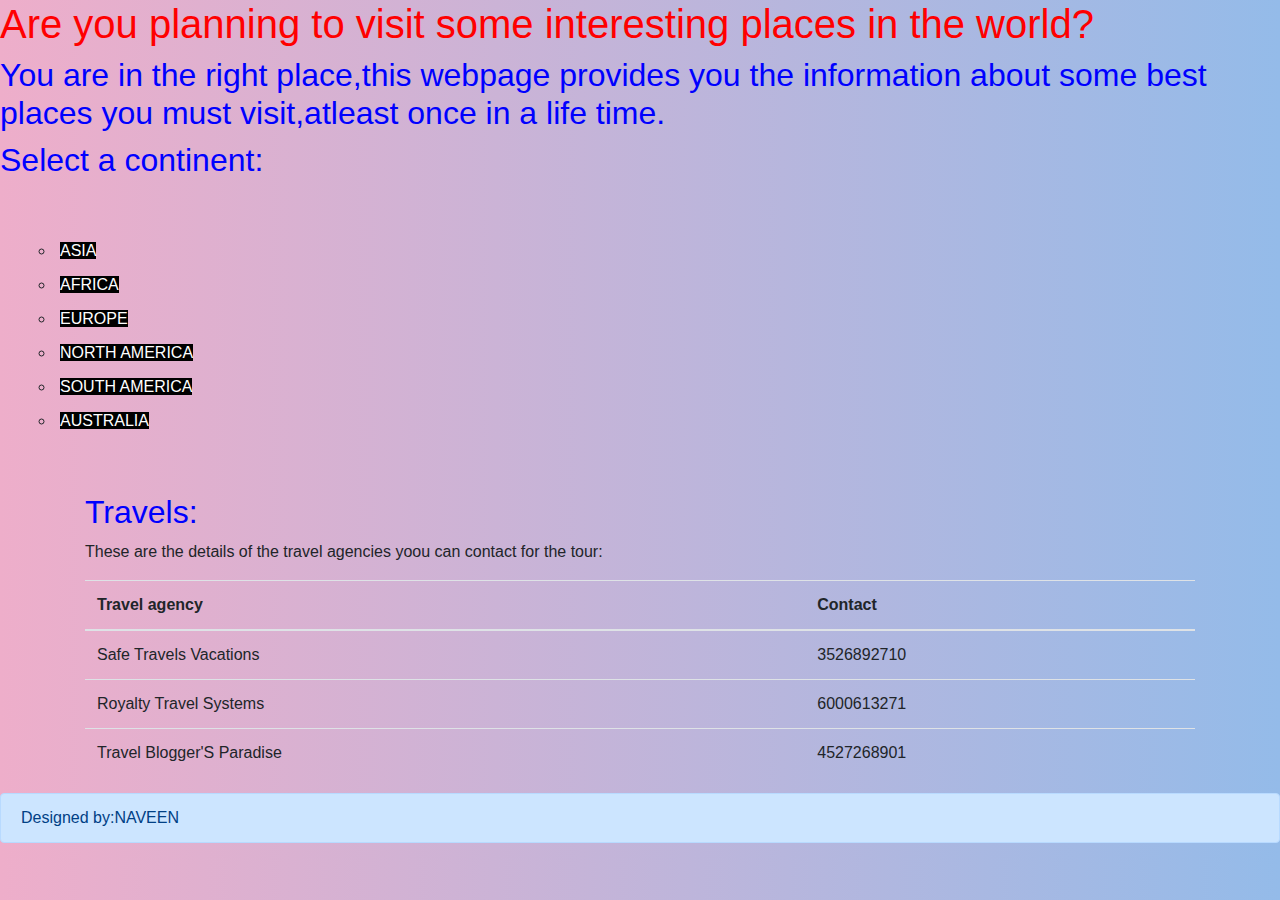
<file: index.html>
<!DOCTYPE html>
<html>
<meta name="viewport" content="width=device-width,initial-scale=1">
    <head>
    	  <link rel="stylesheet" href="https://maxcdn.bootstrapcdn.com/bootstrap/4.5.0/css/bootstrap.min.css">
  <script src="https://ajax.googleapis.com/ajax/libs/jquery/3.5.1/jquery.min.js"></script>
  <script src="https://cdnjs.cloudflare.com/ajax/libs/popper.js/1.16.0/umd/popper.min.js"></script>
  <script src="https://maxcdn.bootstrapcdn.com/bootstrap/4.5.0/js/bootstrap.min.js"></script>
        <title>BEST PLACES TO VISIT</title>
        <link rel="stylesheet" type="text/css" href="style.css">
    </head>
    <body>
    	<h1>Are you planning to visit some interesting places in the world?</h1>
    	<h2>You are in the right place,this webpage provides you the information about some best places you must visit,atleast once in a life time.</h2>
    	<H2>Select a continent:</H2>
    	<ul id="ab">
    		<li>
    	<a href="index1.html" class="cd">ASIA</a></li>
    	<li><a href="index2.html" class="cd">AFRICA</a> </li>
        <li><a href="index3.html" class="cd">EUROPE</a></li>
        <li><a href="index4.html" class="cd">NORTH AMERICA</a></li>
        <li><a href="index5.html" class="cd">SOUTH AMERICA</a></li>
        <li><a href="index6.html" class="cd">AUSTRALIA</a></li>
       
        </ul>

         <div class="container">
  <h2>Travels:</h2>
  <p>These are the details of the travel agencies yoou can contact for the tour:</p>            
  <table class="table">
    <thead>
      <tr>
        <th>Travel agency</th>
        <th>Contact</th>
      </tr>
    </thead>
    <tbody>
      <tr>
        <td>Safe Travels Vacations</td>
        <td>3526892710</td>
        
      </tr>
      <tr>
        <td>Royalty Travel Systems</td>
        <td>6000613271</td>
        
      </tr>
      <tr>
        <td>Travel Blogger'S Paradise</td>
        <td>4527268901</td>
        
      </tr>
    </tbody>
  </table>
</div>
<div class="alert alert-primary" role="alert">Designed by:NAVEEN</div>
    </body>
</html>
</file>
<file: style.css>
body{
	background: rgb(238,174,202);

background: linear-gradient(90deg, rgba(238,174,202,1) 0%, rgba(148,187,233,1) 100%);
}
h1,h2
{   
	font-family: "Comic Sans MS", cursive, sans-serif;
}


ul
{
	margin: 50px;
	padding: 5px;
	list-style-type: circle;
	
}
#ab li
{
	padding: 5px;
}
.cd
{
	text-decoration: none;
	background-color: black;
	color: white;


}
.cd:hover
{
	background-color: green;
	color: white;
}
@media(min-width: 700px)
{
		h1{
		color: red;
	}
h2{
		color: blue;
	}
}
@media(max-width: 699px)
	{
	
	h1{
		color: blue;
	}
h2{
		color: red;
	}
	h1::before
	{    color: black;
		font-size: 20px;
		content: "[*You are viewing in small screen!!*]"
	}
	
	}
</file>
